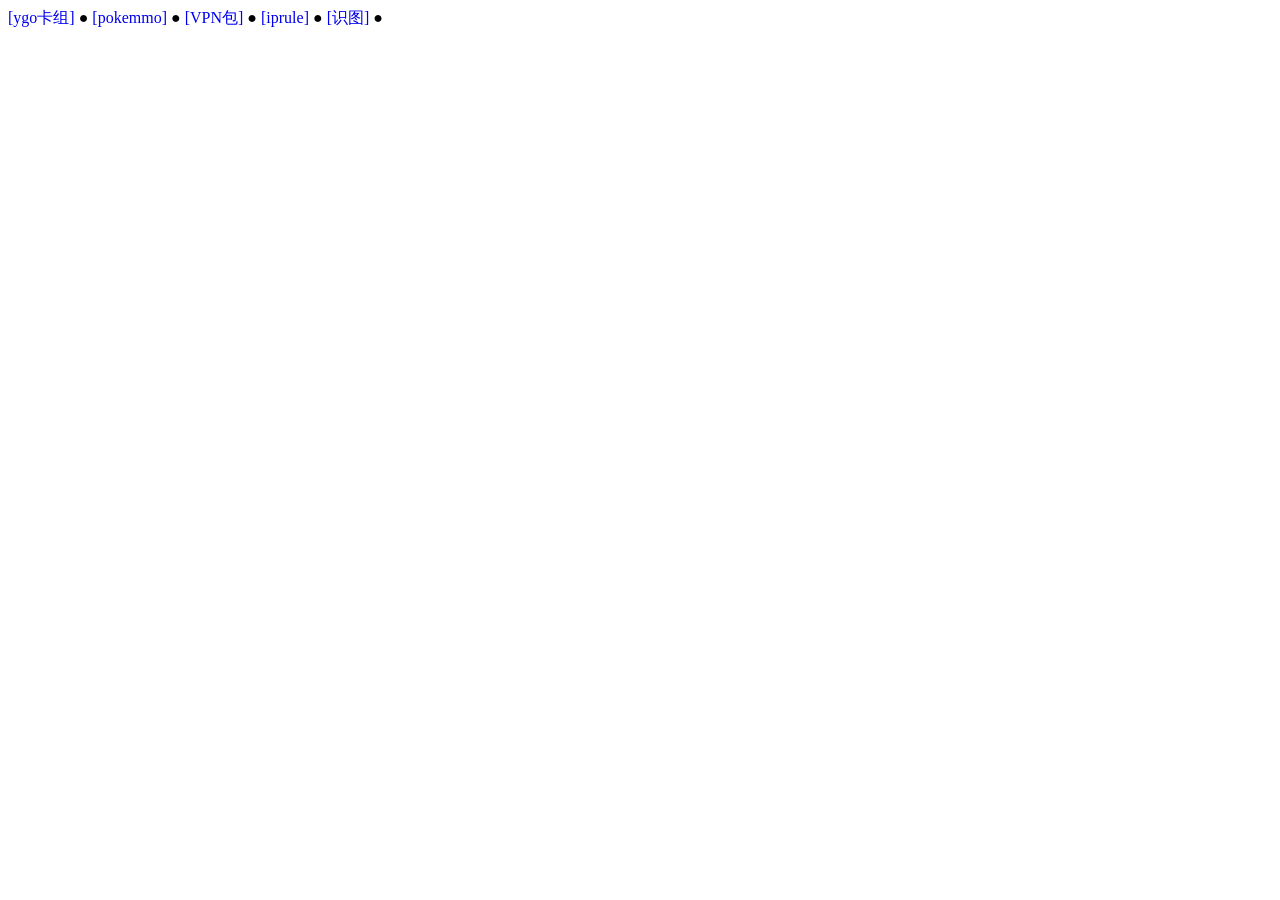
<file: index.html>
<!doctype html>
<meta charset="utf-8">
<meta name="viewport" content="width=device-width,initial-scale=1.0, minimum-scale=1.0, maximum-scale=1.0, user-scalable=no"/>

<title>时间居所</title>

<a href="mg.txt"style="text-decoration:none ">[ygo卡组]</a> ●
<a href="mmo.html"style="text-decoration:none ">[pokemmo]</a> ●
<a href="https://wws.lanzous.com/iiNY7he0ctc"style="text-decoration:none ">[VPN包]</a> ●
<a href="iprule.txt"style="text-decoration:none ">[iprule]</a> ●
<a href="https://xslist.org/en/ranking"style="text-decoration:none ">[识图]</a> ●
</file>
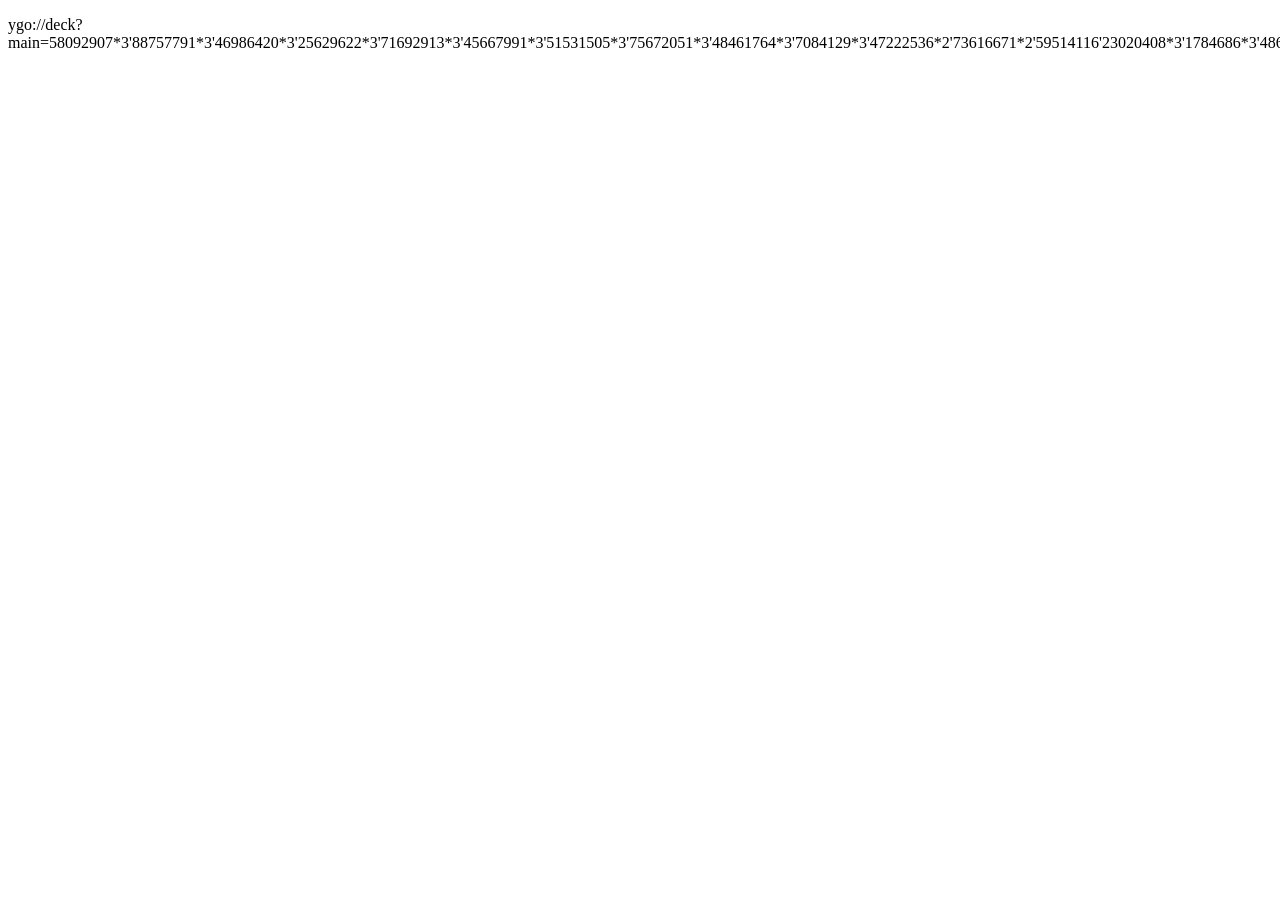
<file: mg.html>
<!doctype html>
<html style="height:100%">

<head>
<meta name="viewport" charset="utf-8" content="width=device-width, height=device-width, initial-scale=1, shrink-to-fit=no,user-scalable=no" >
</head>

<body>
<p>
ygo://deck?main=58092907*3'88757791*3'46986420*3'25629622*3'71692913*3'45667991*3'51531505*3'75672051*3'48461764*3'7084129*3'47222536*2'73616671*2'59514116'23020408*3'1784686*3'48680970*2'97631303*3'40318957'53208660'73941492'76794549'39000945*2'3611830*2'42006475'71703785'38033123'48130397'13662809'76218313&extra=41209827'50237654'73452089'75380687'41721210'83152482'24094258'70369116'96471335*2'85551711'65305468'26973555'90448279'74371660&side=
</p>
</body>

</html>
</file>
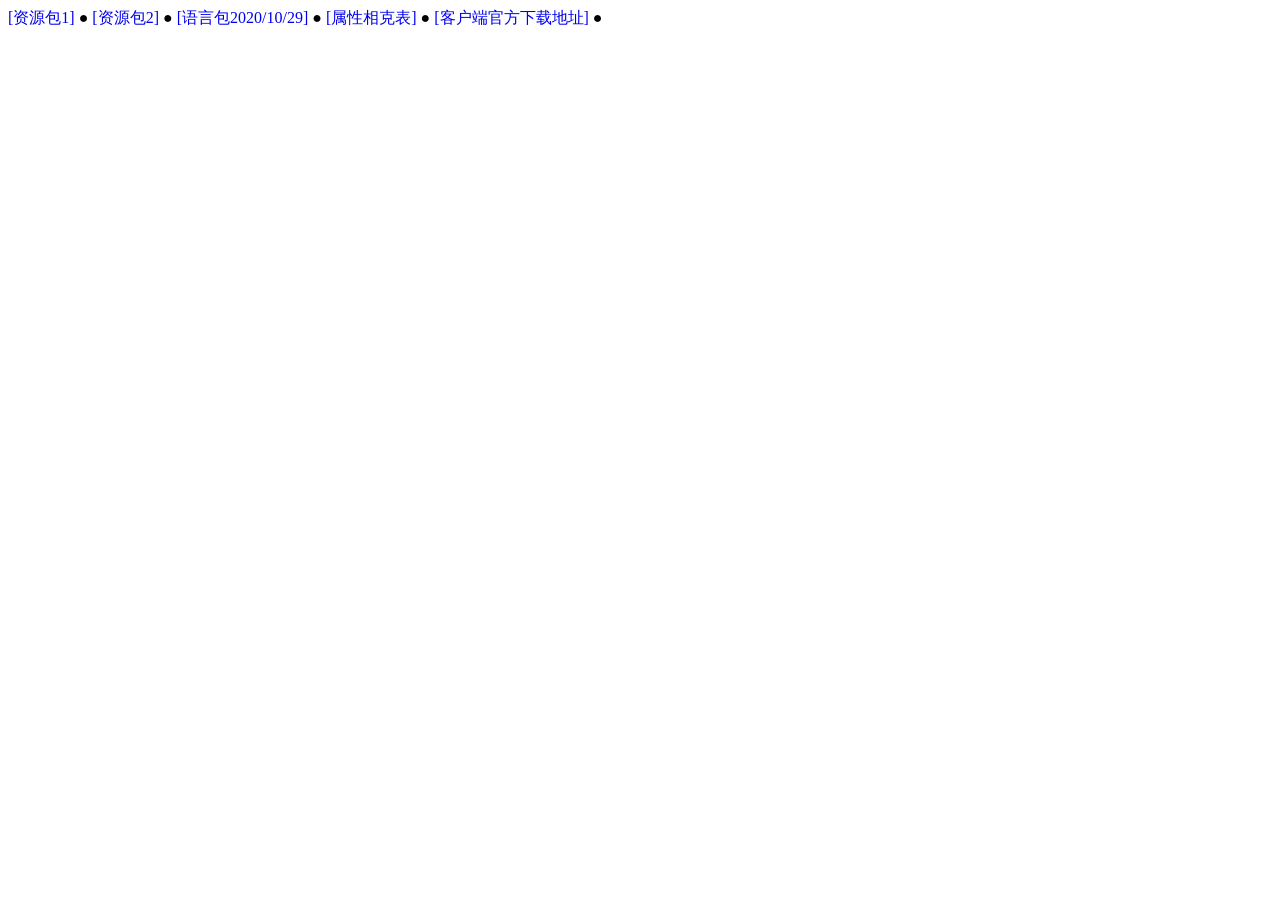
<file: mmo.html>
<!doctype html>

<meta charset="utf-8">
<meta name="viewport" content="width=device-width,initial-scale=1.0, minimum-scale=1.0, maximum-scale=1.0, user-scalable=no"/>


<a href="https://lanzou.com/iaJfugvc5wb"style="text-decoration:none ">[资源包1]</a> ●
<a href="https://lanzou.com/io99ggvc4pi"style="text-decoration:none ">[资源包2]</a> ●
<a href="https://lanzou.com/i8x1whxa4xc"style="text-decoration:none ">[语言包2020/10/29]</a> ● 
<a href="/p/kz.jpg"style="text-decoration:none ">[属性相克表]</a> ●
<a href="https://pokemmo.eu/downloads/?local=zh"style="text-decoration:none ">[客户端官方下载地址]</a> ●
</file>
